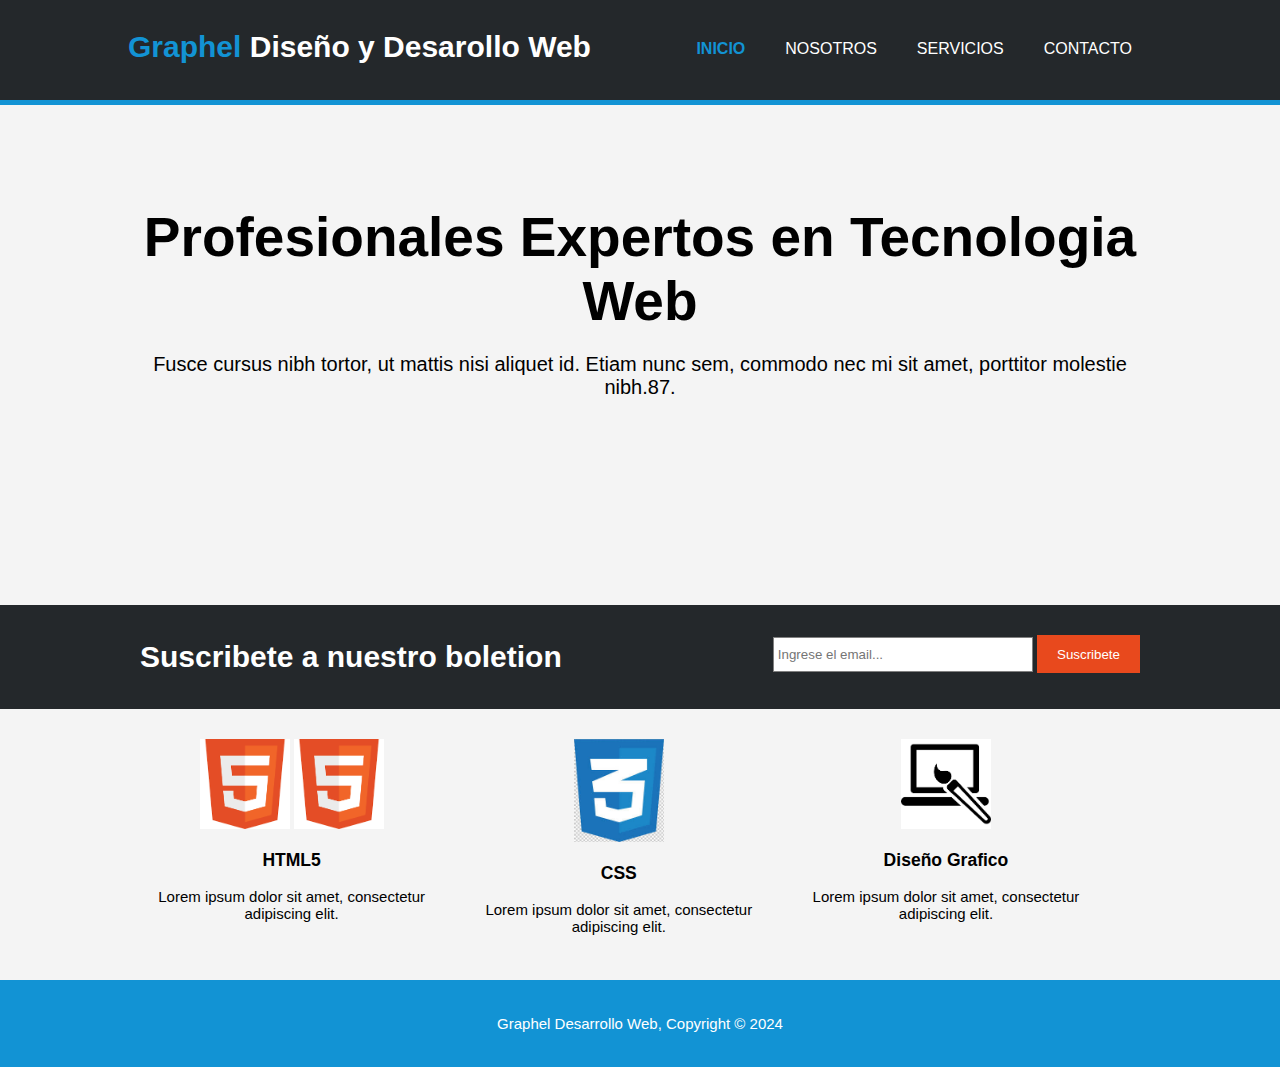
<file: index.html>
<!DOCTYPE html>
<html>
<head>
	<title>Graphel Desarrollo Web | Bienvenidos</title>
	<meta charset="utf-8">
	<meta name="viewport" content="width=device-width">
	<meta name="dscription" content="Diseño y Desarrollo Web">
	<meta name="keywords" content="diceño web, desarrollo web, seo, posicionamiento">
	<meta name="author" content="Render2Web">
	<link rel="stylesheet" type="text/css" href="css/estilos.css">
</head>
<body>
	<header>
		<div class="contenedor">
			<div id="marca">
				<h1><span class="resaltado">Graphel</span> Diseño y Desarollo Web</h1>
			</div>
			<nav>
				<ul>
					<li class="actual"><a href="index.html">Inicio</a></li>
					<li><a href="nosotros.html">Nosotros</a></li>
					<li><a href="servicios.html">Servicios</a></li>
					<li><a href="contacto.html">Contacto</a></li>

				</ul>
			</nav>
		</div>
	</header >
	<section id="cabecera">
		<div class="contenedor">
			<h1>Profesionales  Expertos en Tecnologia Web</h1>
			<p>Fusce cursus nibh tortor, ut mattis nisi aliquet id. Etiam nunc sem, commodo nec mi sit amet, porttitor molestie nibh.87. </p>
		</div>
	</section>
	<section id="boletin">
		<div class="contenedor">
			<h1>Suscribete a nuestro boletion</h1>
			<form>
				<input type="email" name="email" placeholder="Ingrese el email...">
				<button type="subimit"class="boton1">Suscribete</button>
			</form>
		</div>
	</section>
	<section id="cajas">
		<div class="contenedor">
			<div class="caja">
				<img src="img/logo_html.png">
				<img src="img/logo_html.png">
				<h3>HTML5</h3>
				<P>
					Lorem ipsum dolor sit amet, consectetur adipiscing elit. 
				</P>
			</div>
			<div class="caja">
				<img src="img/logo_css.png">
				<h3>CSS</h3>
				<P>
					Lorem ipsum dolor sit amet, consectetur adipiscing elit. 
				</P>
			</div>
			<div class="caja">
				<img src="img/logo_brush.png">
				<h3>Diseño Grafico</h3>
				<P>
					Lorem ipsum dolor sit amet, consectetur adipiscing elit. 
				</P>
			</div>
		</div>
	</section>
	<footer>
		<p>Graphel Desarrollo Web, Copyright &copy; 2024</p>
	</footer>	
</body>
</html>
</file>
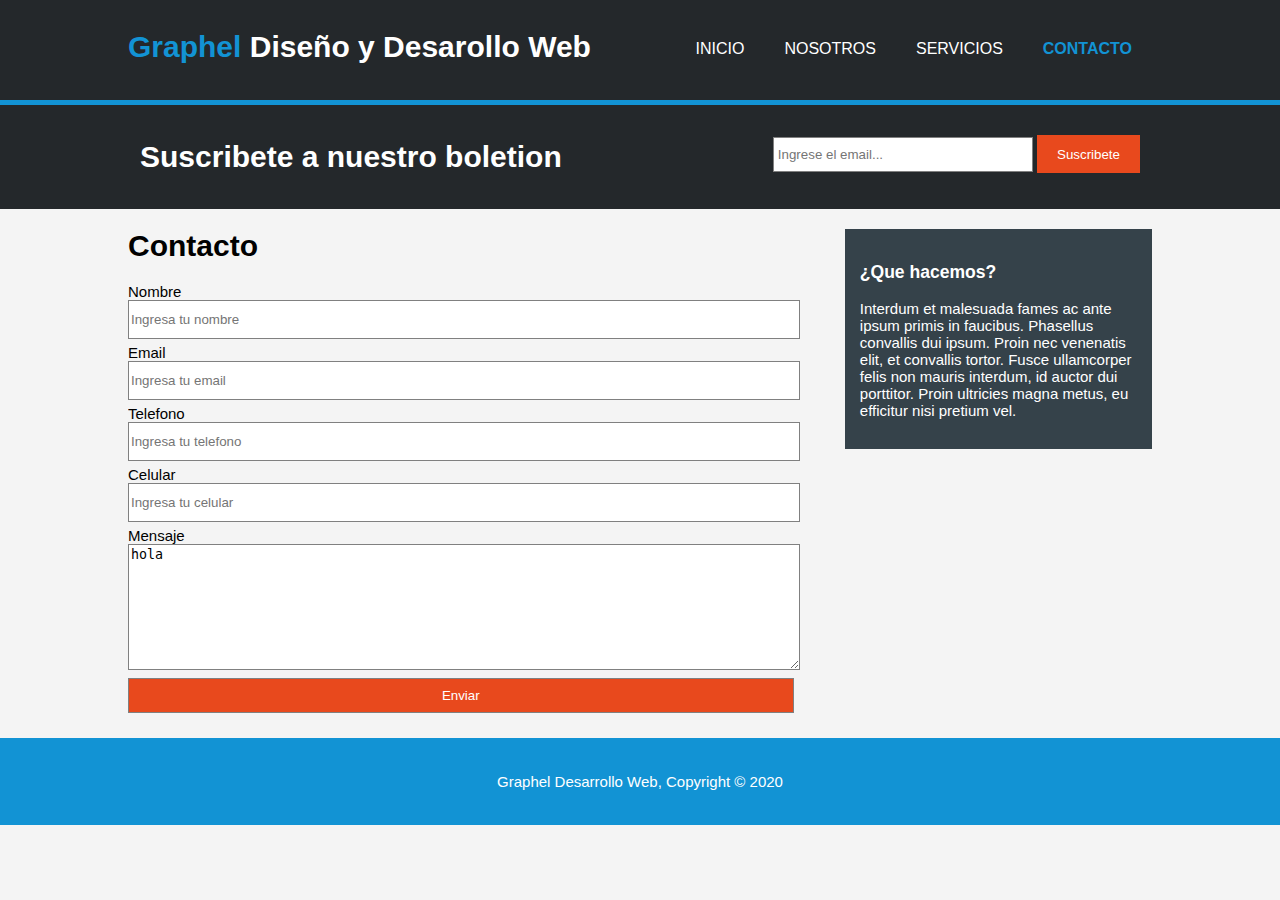
<file: contacto.html>
<!DOCTYPE html>
<html>
<head>
	<title>Graphel Desarrollo Web | Servicios</title>
	<meta charset="utf-8">
	<meta name="viewport" content="width=device-width">
	<meta name="dscription" content="Diseño y Desarrollo Web">
	<meta name="keywords" content="diceño web, desarrollo web, seo, posicionamiento">
	<meta name="author" content="Render2Web">
	<link rel="stylesheet" type="text/css" href="css/estilos.css">
</head>
<body>
	<header>
		<div class="contenedor">
			<div id="marca">
				<h1><span class="resaltado">Graphel</span> Diseño y Desarollo Web</h1>
			</div>
			<nav>
				<ul>
					<li><a href="index.html">Inicio</a></li>
					<li><a href="nosotros.html">Nosotros</a></li>
					<li><a href="servicios.html">Servicios</a></li>
					<li  class="actual"><a href="contacto.html">Contacto</a></li>

				</ul>
			</nav>
		</div>
	</header >
	
	<section id="boletin">
		<div class="contenedor">
			<h1>Suscribete a nuestro boletion</h1>
			<form>
				<input type="email" name="email" placeholder="Ingrese el email...">
				<button type="subimit"class="boton1">Suscribete</button>
			</form>
		</div>
	</section>
	
    <section id="main">
      <div class="contenedor">
        <article id="main-col">
         <h1>Contacto</h1>
         <form>
         	<label>Nombre</label>
         	<input type="text" name="nombre" placeholder="Ingresa tu nombre">
         	<br>
         	<label>Email</label>
         	<input type="text" name="nombre" placeholder="Ingresa tu email">
         	<br>
         	<label>Telefono</label>
         	<input type="text" name="nombre" placeholder="Ingresa tu telefono">
         	<br>
         	<label>Celular</label>
         	<input type="text" name="nombre" placeholder="Ingresa tu celular">
         	<br>
         	<label>Mensaje</label>
            <textarea>hola</textarea>
         	<br>
         	<input type="submit" value="Enviar">
         </form>
        </article>
			<aside id="lateral">
				<div class="oscuro">
					<h3>¿Que hacemos?</h3>
					<p>Interdum et malesuada fames ac ante ipsum primis in faucibus. Phasellus convallis dui ipsum. Proin nec venenatis elit, et convallis tortor. Fusce ullamcorper felis non mauris interdum, id auctor dui porttitor. Proin ultricies magna metus, eu efficitur nisi pretium vel.</p>
				</div>
				
			</aside>
		</div>
	</section>
	<footer>
		<p>Graphel Desarrollo Web, Copyright &copy; 2020</p>
	</footer>	
</body>
</html>
</file>
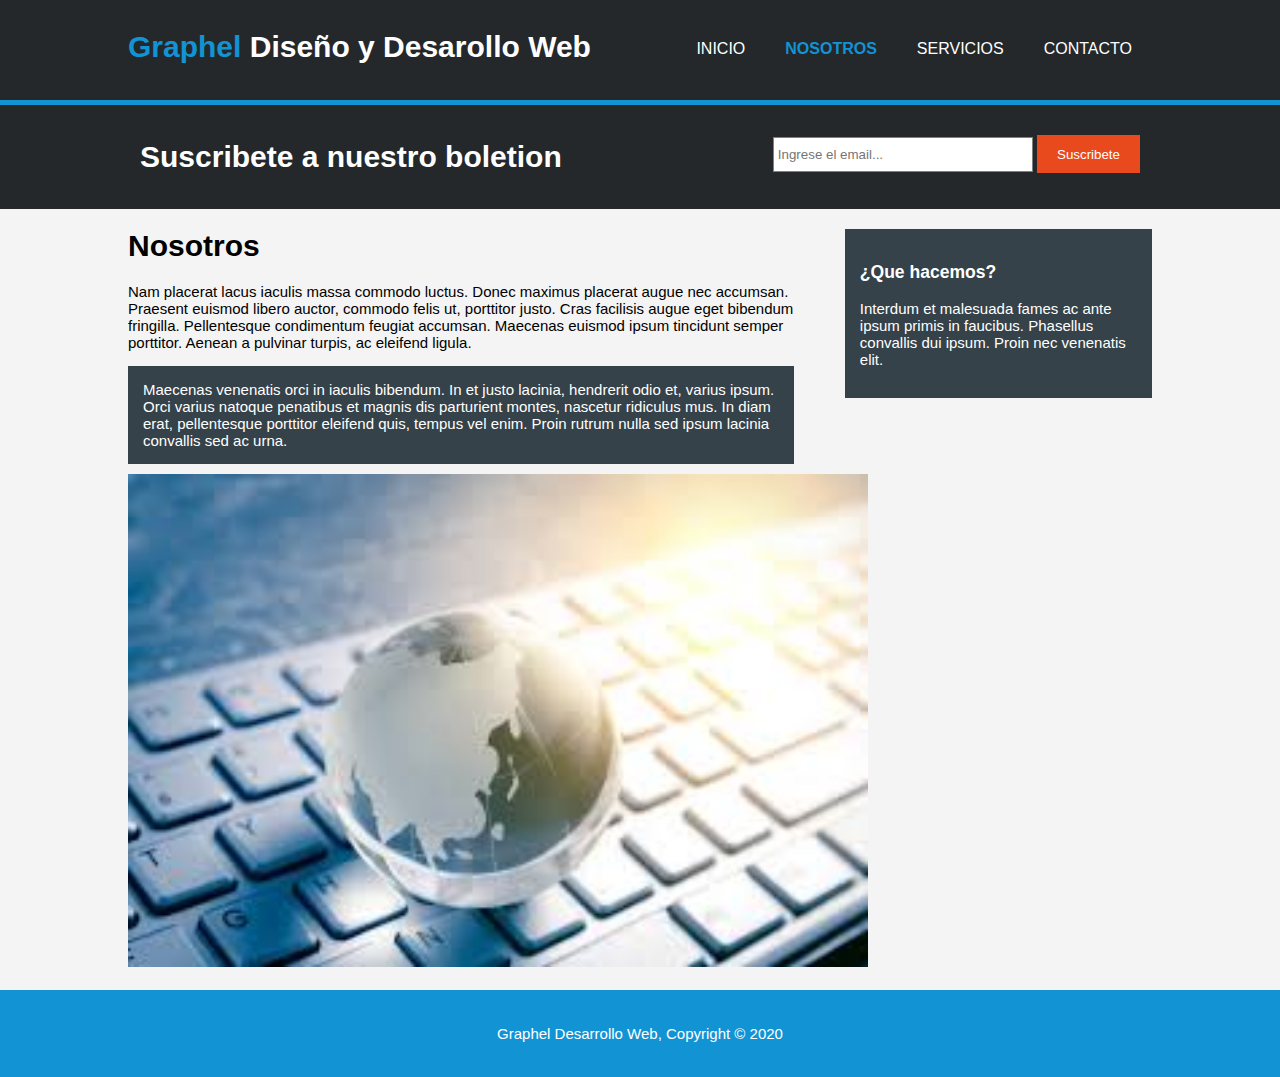
<file: nosotros.html>
<!DOCTYPE html>
<html>
<head>
	<title>Graphel Desarrollo Web | Bienvenidos</title>
	<meta charset="utf-8">
	<meta name="viewport" content="width=device-width">
	<meta name="dscription" content="Diseño y Desarrollo Web">
	<meta name="keywords" content="diceño web, desarrollo web, seo, posicionamiento">
	<meta name="author" content="Render2Web">
	<link rel="stylesheet" type="text/css" href="css/estilos.css">
</head>
<body>
	<header>
		<div class="contenedor">
			<div id="marca">
				<h1><span class="resaltado">Graphel</span> Diseño y Desarollo Web</h1>
			</div>
			<nav>
				<ul>
					<li><a href="index.html">Inicio</a></li>
					<li class="actual"><a href="nosotros.html">Nosotros</a></li>
					<li><a href="servicios.html">Servicios</a></li>
					<li><a href="contacto.html">Contacto</a></li>

				</ul>
			</nav>
		</div>
	</header >
	
	<section id="boletin">
		<div class="contenedor">
			<h1>Suscribete a nuestro boletion</h1>
			<form>
				<input type="email" name="email" placeholder="Ingrese el email...">
				<button type="subimit"class="boton1">Suscribete</button>
			</form>
		</div>
	</section>
	<section id="main">
		<div class="contenedor">
			<article id="main-col">
				<h1>Nosotros</h1>
					<p>Nam placerat lacus iaculis massa commodo luctus. Donec maximus placerat augue nec accumsan. Praesent euismod libero auctor, commodo felis ut, porttitor justo. Cras facilisis augue eget bibendum fringilla. Pellentesque condimentum feugiat accumsan. Maecenas euismod ipsum tincidunt semper porttitor. Aenean a pulvinar turpis, ac eleifend ligula.</p>
					<p class="oscuro">
						Maecenas venenatis orci in iaculis bibendum. In et justo lacinia, hendrerit odio et, varius ipsum. Orci varius natoque penatibus et magnis dis parturient montes, nascetur ridiculus mus. In diam erat, pellentesque porttitor eleifend quis, tempus vel enim. Proin rutrum nulla sed ipsum lacinia convallis sed ac urna.
					</p>

					<img src="img/ages.jpg"width="740">
			</article>
			<aside id="lateral">
				<div class="oscuro">
					<h3>¿Que hacemos?</h3>
					<p>Interdum et malesuada fames ac ante ipsum primis in faucibus. Phasellus convallis dui ipsum. Proin nec venenatis elit.
				</div>
				
			</aside>
		</div>
	</section>
	<footer>
		<p>Graphel Desarrollo Web, Copyright &copy; 2020</p>
	</footer>	
</body>
</html>
</file>
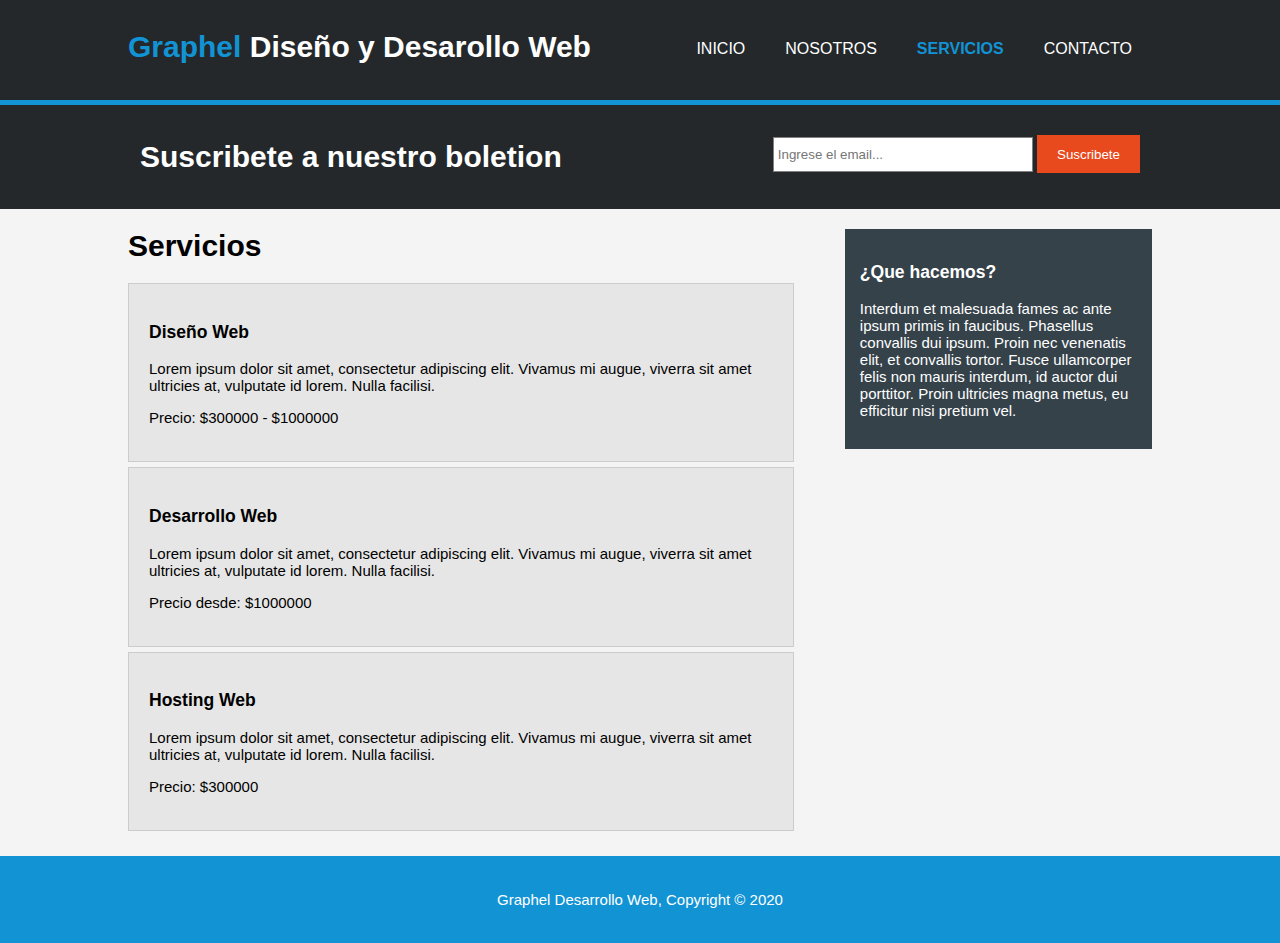
<file: servicios.html>
<!DOCTYPE html>
<html>
<head>
	<title>Graphel Desarrollo Web | Servicios</title>
	<meta charset="utf-8">
	<meta name="viewport" content="width=device-width">
	<meta name="dscription" content="Diseño y Desarrollo Web">
	<meta name="keywords" content="diceño web, desarrollo web, seo, posicionamiento">
	<meta name="author" content="Render2Web">
	<link rel="stylesheet" type="text/css" href="css/estilos.css">
</head>
<body>
	<header>
		<div class="contenedor">
			<div id="marca">
				<h1><span class="resaltado">Graphel</span> Diseño y Desarollo Web</h1>
			</div>
			<nav>
				<ul>
					<li><a href="index.html">Inicio</a></li>
					<li><a href="nosotros.html">Nosotros</a></li>
					<li class="actual"><a href="servicios.html">Servicios</a></li>
					<li><a href="contacto.html">Contacto</a></li>

				</ul>
			</nav>
		</div>
	</header >
	
	<section id="boletin">
		<div class="contenedor">
			<h1>Suscribete a nuestro boletion</h1>
			<form>
				<input type="email" name="email" placeholder="Ingrese el email...">
				<button type="subimit"class="boton1">Suscribete</button>
			</form>
		</div>
	</section>
	
    <section id="main">
      <div class="contenedor">
        <article id="main-col">
          <h1>Servicios</h1>
          <ul id="servicios">
            <li>
              <h3>Diseño Web</h3>
              <p>Lorem ipsum dolor sit amet, consectetur adipiscing elit. Vivamus mi augue, viverra sit amet ultricies at, vulputate id lorem. Nulla facilisi.</p>
              <p>Precio: $300000 - $1000000</p>
            </li>
            <li>
              <h3>Desarrollo Web</h3>
              <p>Lorem ipsum dolor sit amet, consectetur adipiscing elit. Vivamus mi augue, viverra sit amet ultricies at, vulputate id lorem. Nulla facilisi.</p>
              <p>Precio desde: $1000000</p>
            </li>
            <li>
              <h3>Hosting Web</h3>
              <p>Lorem ipsum dolor sit amet, consectetur adipiscing elit. Vivamus mi augue, viverra sit amet ultricies at, vulputate id lorem. Nulla facilisi.</p>
              <p>Precio: $300000</p>
            </li>
          </ul>
        </article>
			<aside id="lateral">
				<div class="oscuro">
					<h3>¿Que hacemos?</h3>
					<p>Interdum et malesuada fames ac ante ipsum primis in faucibus. Phasellus convallis dui ipsum. Proin nec venenatis elit, et convallis tortor. Fusce ullamcorper felis non mauris interdum, id auctor dui porttitor. Proin ultricies magna metus, eu efficitur nisi pretium vel.</p>
				</div>
				
			</aside>
		</div>
	</section>
	<footer>
		<p>Graphel Desarrollo Web, Copyright &copy; 2020</p>
	</footer>	
</body>
</html>
</file>
<file: css/estilos.css>
body{
	font: 15px Arail, Helvetica, sans-serif;
	padding: 0;
	margin: 0;
	background-color: #f4f4f4;
}
/* Estilos globales */
.contenedor{
	width: 80%;
	margin: auto;
	overflow: hidden;

}
ul{
	margin: 0;
	padding:0;
}
.boton1{
	height: 38px;
	background-color: #e8491d;
	border: 0;
	padding-left: 20px;
	padding-right: 20px;
	color:#fff;
}

/* Encabezado */
header{
	background: #24282b;
	color: #ffffff;
	padding-top: 30px;
	min-height: 70px;
	border-bottom: 5px solid #1293d4;
}
header a{
	color: #fff;
	text-decoration: none;
	text-transform: uppercase;
	font-size: 16px;
}
header li{
	float: left;
	display: inline;
	padding: 0 20px 0 20px;
}
header #marca{
	float: left;
}
header #marca h1{
	margin: 0;
}
header nav{
	float: right;
	margin-top: 10px;
}
 header .resaltado, header .actual a{
 	color: #1293d4;
 	font-weight: bold;
 }
 header a:hover{
 	color: #ccc;
 	font-weight: bold;
 }
 header a:hover{
 	color: #ccc;
 	font-weight:bold;
 }

 /* Cabecera con imagen */
#cabecera{

  background:  url('../img/tecn.jpg') no-repeat 0 -400px;
    min-height:  500px;
  text-align:center;
  color:#000;
}
 #cabecera h1{
 	margin-top: 100px;
 	font-size: 55px;
 	margin-bottom: 10px;
 }
 #cabecera p{
 	font-size: 20px;

 }

 /* Formulario boletin */
 #boletin{
 	padding: 15px;
 	color: #fff;
 	background:#24282b;

 }
 #boletin h1{
 	float: left;
 }
 #boletin form{
 	float: right;
 	margin-top: 15px;
 }
 #boletin input[type="email"]{
 	padding: 4px;
 	height: 25px;
 	width:250px;
 }

 /* Cajas */
 #cajas{
 	margin-top: 20px;
 }
 #cajas .caja{
 	float: left;
 	text-align: center;
 	width: 30%;
 	padding:10px;
 }
 #cajas .caja img{
 	width: 90px;

 }

 /* lateral */
 aside#lateral{
  float: right;
  width: 30%;
  margin-top: 10px;

 }
 .oscuro{
 	padding: 15px;
 	background-color: #35424a;
 	color: #fff;
 	margin-top: 10px;
 	margin-bottom: 10px;
 }

 /* Main_col */
 article#main-col{
 	float: left;
 	width: 65%;

 }
 /*  Servicios */
 ul#servicios li{
 	list-style: none;
 	padding: 20px;
 	border: 1px solid #ccc;
 	margin-bottom: 5px;
 	background-color: #e6e6e6;
 }

 /* Footer o pie de pagina*/
 footer{
 	padding: 20px;
 	margin-top:  20px;
 	color: #fff;
 	background-color: #1293d4;
 	text-align: center;
 }
 /* Formulario de Contacto*/
 input, textarea{
 	width: 100%;
 	height: 35px;
 	border: 1px solid gray;
 	margin-bottom: 5px;
 }
 textarea{
 	height: 120px;
 }
 input[type="submit"]{
 	background-color: #e8491d;
 	color:#fff;
 }

 /* Media Queries*/
 @media(max-width: 750px){
 	header #marca,
 	header #nav,
 	header #nav li,
 	#boletin h1,
 	#boletin form,
 	#cajas .caja,
 	article#main-col,
 	aside#lateral{
 		float: none;
 		text-align: center;
 		width: 100%;

 	}
 	header{
 		padding-bottom: 20px;
 	}
 	#boletin h1{
 		margin-top: 40px;
 	}
 	#boletin button{
 		display: block;
 		width: 100%;

 	}
 	#boletin form input[type="email"]{
 		width: 100%;
 		margin-bottom: 5px;

 	}
 	input, textarea{
 		width: 98%;
 	}
</file>
